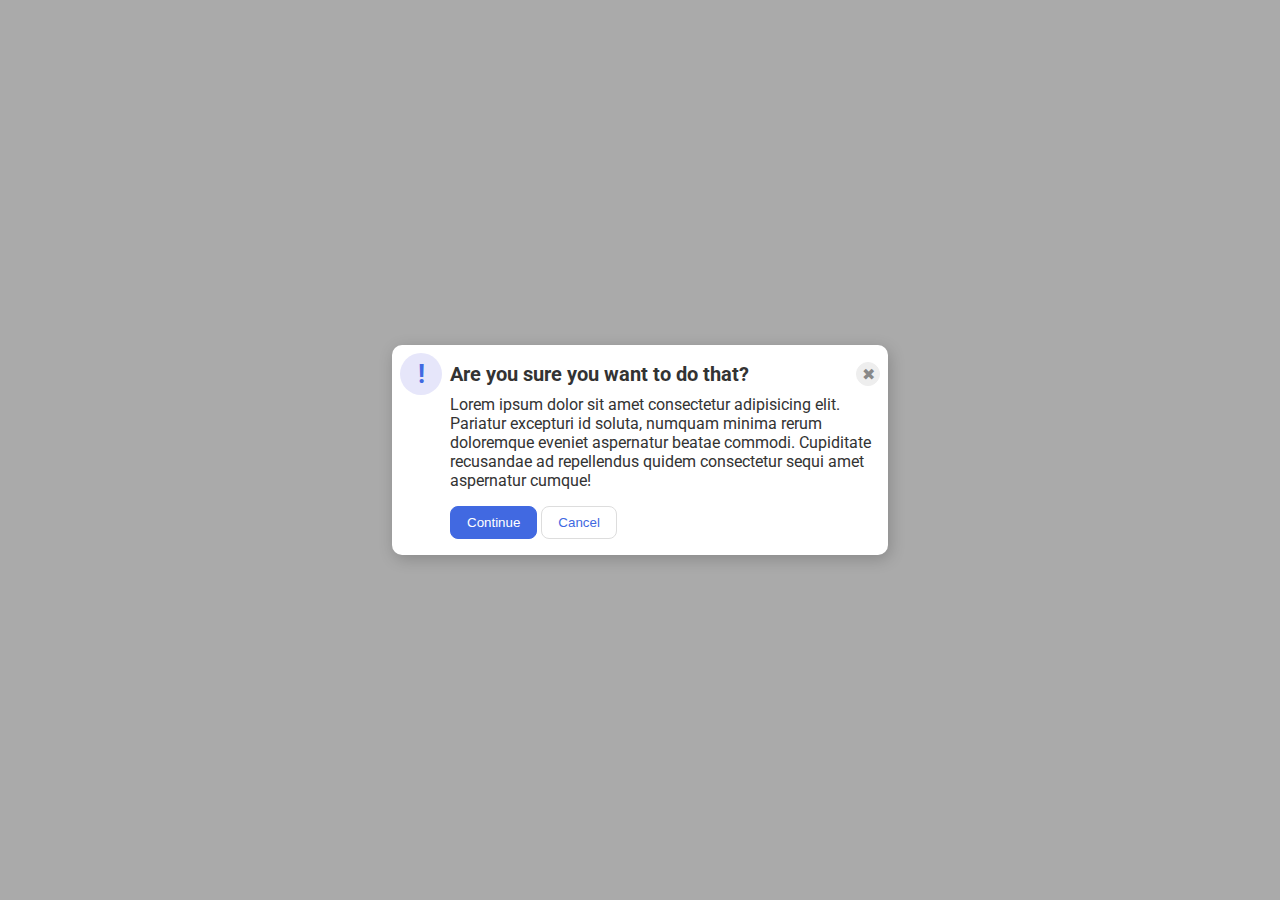
<file: foundations/flex/05-flex-modal/index.html>
<!DOCTYPE html>
<html lang="en">
  <head>
    <meta charset="UTF-8">
    <meta http-equiv="X-UA-Compatible" content="IE=edge">
    <meta name="viewport" content="width=device-width, initial-scale=1.0">
    <link rel="stylesheet" href="style.css">
    <title>Modal</title>
  </head>
  <body>
    <div class="modal">

      <div class="top">
        <div class="icon">!</div>
        <div class="header"><strong>Are you sure you want to do that?</strong></div>
        <button class="close-button">✖</button>
      </div>

      <div class="text">Lorem ipsum dolor sit amet consectetur adipisicing elit. Pariatur excepturi id soluta, numquam minima rerum doloremque eveniet aspernatur beatae commodi. Cupiditate recusandae ad repellendus quidem consectetur sequi amet aspernatur cumque!</div>
      <div class="buttons">
        <button class="continue">Continue</button>
        <button class="cancel">Cancel</button>
      </div>
      
    </div>
  </body>
</html>
</file>
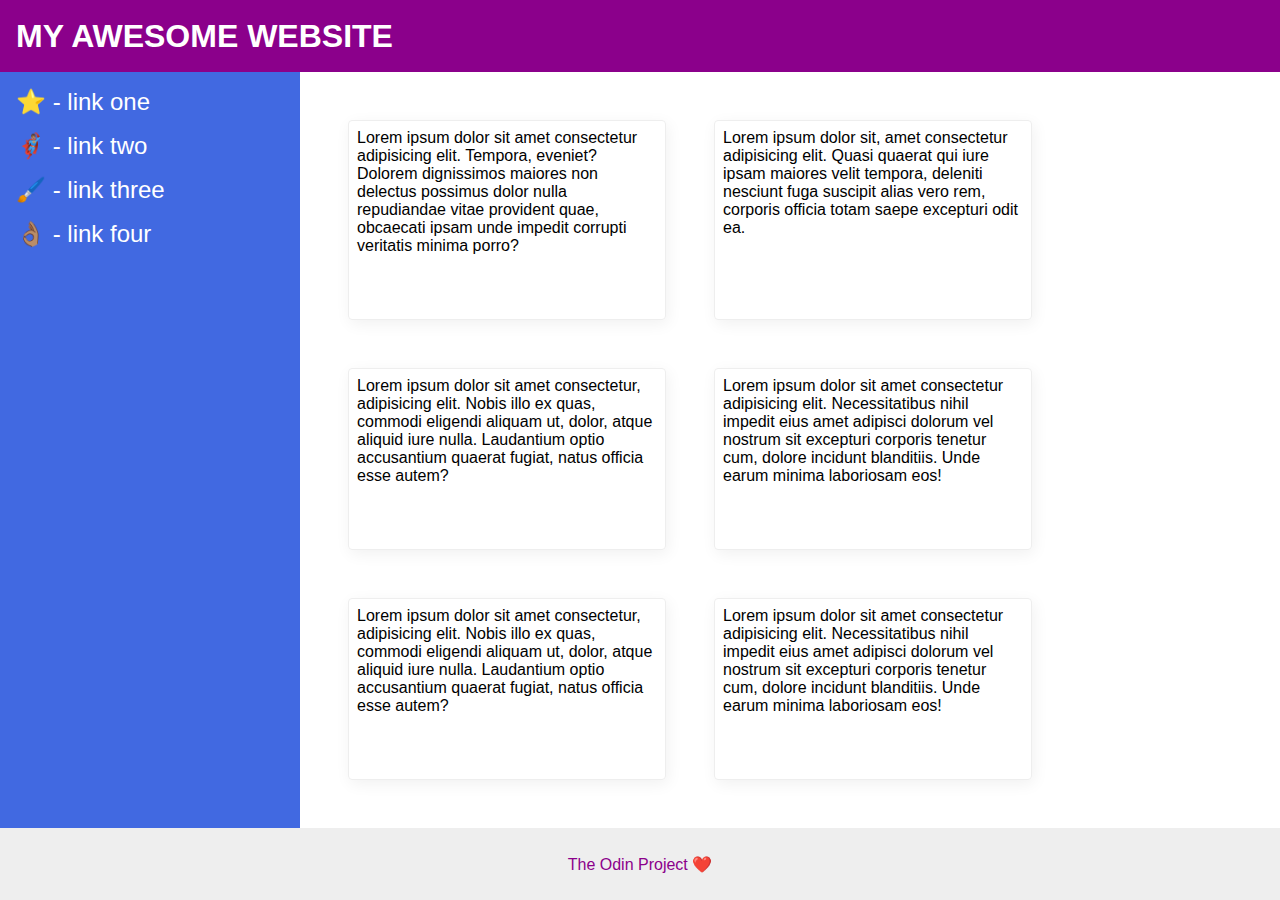
<file: foundations/flex/07-flex-layout-2/index.html>
<!DOCTYPE html>
<html lang="en">
  <head>
    <meta charset="UTF-8">
    <meta http-equiv="X-UA-Compatible" content="IE=edge">
    <meta name="viewport" content="width=device-width, initial-scale=1.0">
    <title>The Holy Grail</title>
    <link rel="stylesheet" href="style.css">
  </head>
  <body>
    <div class="header">
      MY AWESOME WEBSITE
    </div>
    
    <div class="content">
      
      <div class="sidebar">
        <ul>
          <li><a href="#">⭐ - link one</a></li>
          <li><a href="#">🦸🏽‍♂️ - link two</a></li>
          <li><a href="#">🖌️ - link three</a></li>
          <li><a href="#">👌🏽 - link four</a></li>
        </ul>
      </div>
      
      <div class="cards">
        <div class="card">Lorem ipsum dolor sit amet consectetur adipisicing elit. Tempora, eveniet? Dolorem dignissimos maiores non delectus possimus dolor nulla repudiandae vitae provident quae, obcaecati ipsam unde impedit corrupti veritatis minima porro?</div>
        <div class="card">Lorem ipsum dolor sit, amet consectetur adipisicing elit. Quasi quaerat qui iure ipsam maiores velit tempora, deleniti nesciunt fuga suscipit alias vero rem, corporis officia totam saepe excepturi odit ea.</div>
        <div class="card">Lorem ipsum dolor sit amet consectetur, adipisicing elit. Nobis illo ex quas, commodi eligendi aliquam ut, dolor, atque aliquid iure nulla. Laudantium optio accusantium quaerat fugiat, natus officia esse autem?</div>
        <div class="card">Lorem ipsum dolor sit amet consectetur adipisicing elit. Necessitatibus nihil impedit eius amet adipisci dolorum vel nostrum sit excepturi corporis tenetur cum, dolore incidunt blanditiis. Unde earum minima laboriosam eos!</div>
        <div class="card">Lorem ipsum dolor sit amet consectetur, adipisicing elit. Nobis illo ex quas, commodi eligendi aliquam ut, dolor, atque aliquid iure nulla. Laudantium optio accusantium quaerat fugiat, natus officia esse autem?</div>
        <div class="card">Lorem ipsum dolor sit amet consectetur adipisicing elit. Necessitatibus nihil impedit eius amet adipisci dolorum vel nostrum sit excepturi corporis tenetur cum, dolore incidunt blanditiis. Unde earum minima laboriosam eos!</div>
      </div>

    </div>
   
    
    <div class="footer">
      The Odin Project ❤️
    </div>
  </body>
</html>
</file>
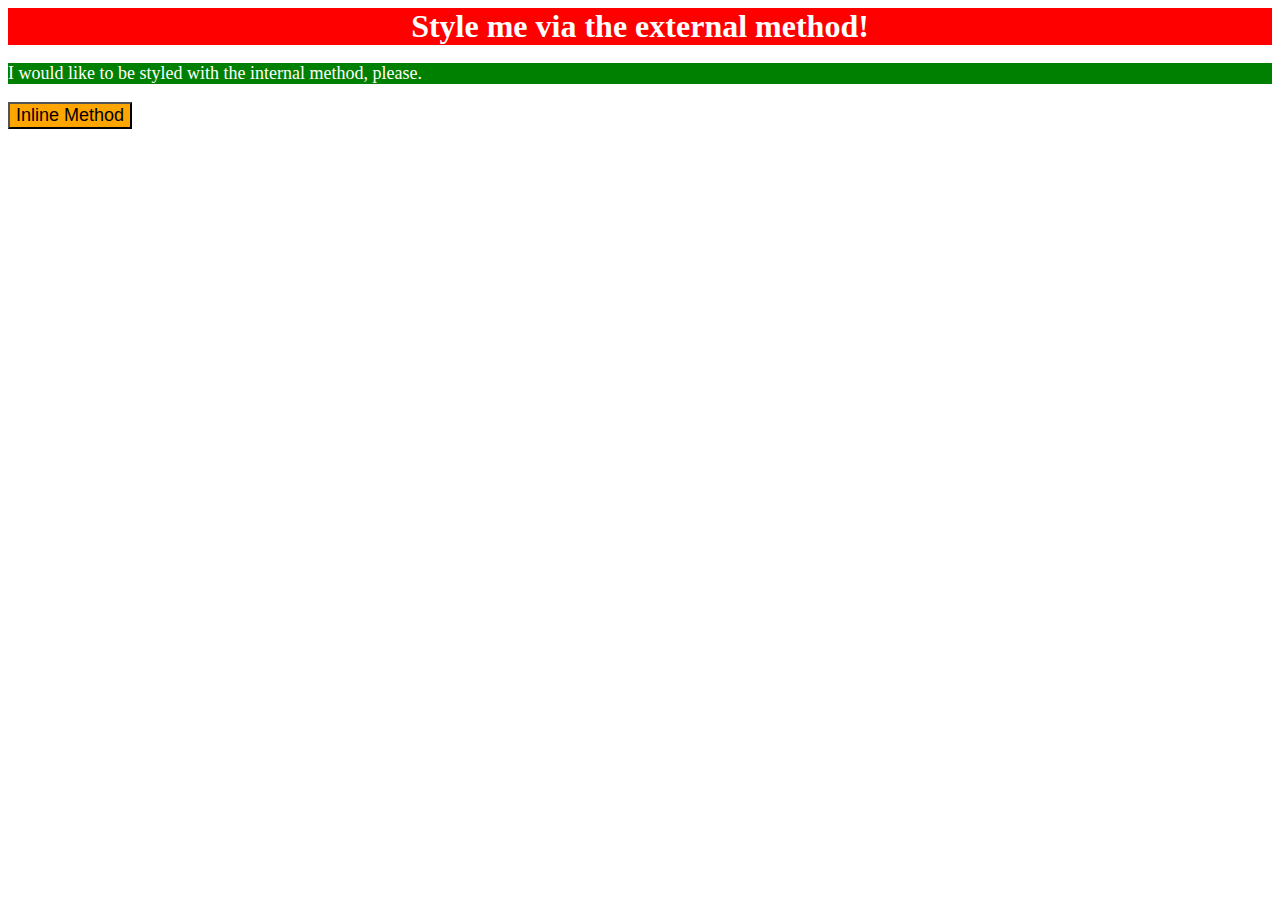
<file: foundations/intro-to-css/01-css-methods/index.html>
<!DOCTYPE html>
<html lang="en">
  <head>
    <meta charset="UTF-8">
    <meta http-equiv="X-UA-Compatible" content="IE=edge">
    <meta name="viewport" content="width=device-width, initial-scale=1.0">
    <title>Methods for Adding CSS</title>
    <link rel="stylesheet" href="style.css">
    <style>
      p {
        background-color: green;
        color:white;
        font-size:18px;
      }

    </style>
  </head>
  <body>
    <div>Style me via the external method!</div>
    <p>I would like to be styled with the internal method, please.</p>
    <button style="background-color: orange; font-size:18px">Inline Method</button>
  </body>
</html>
</file>
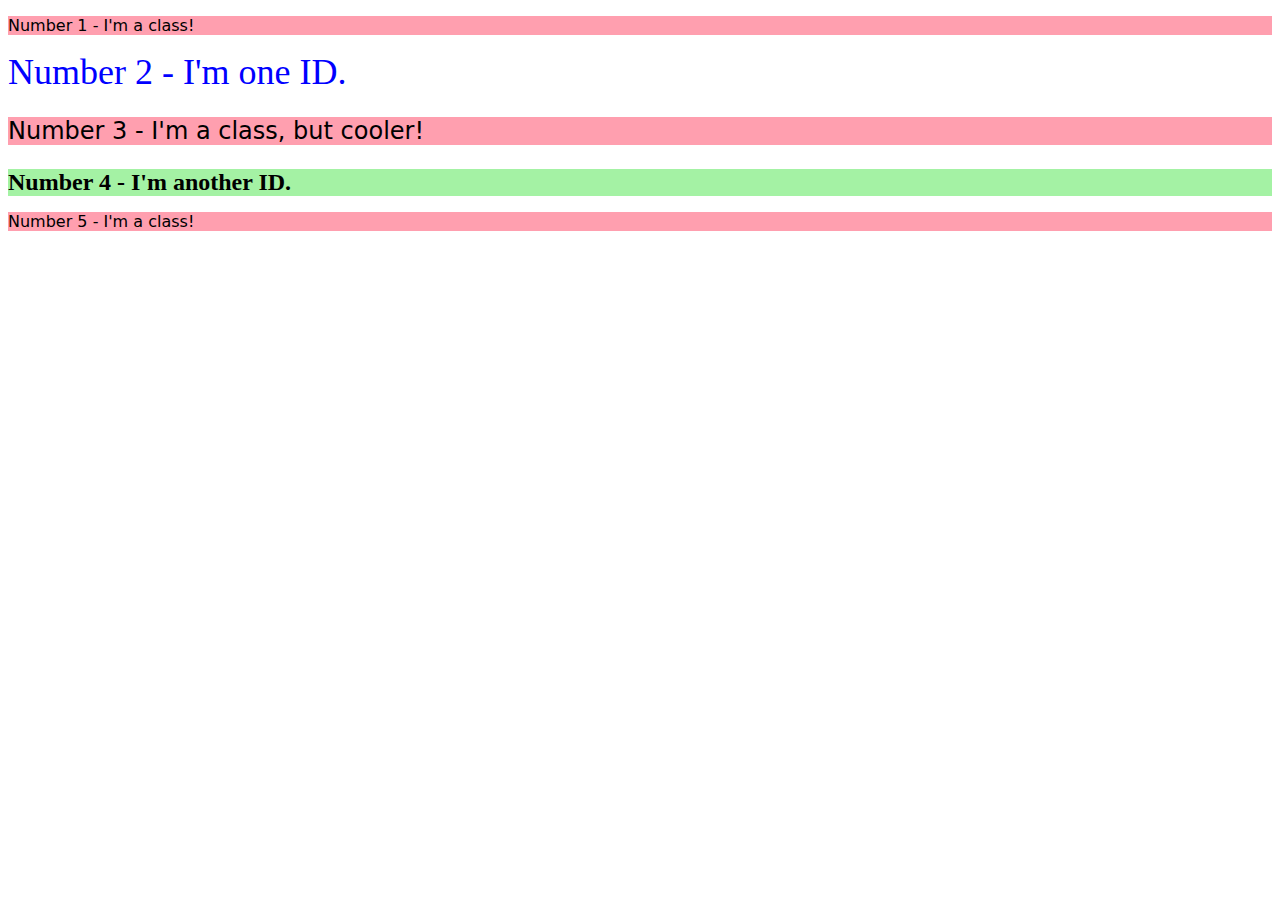
<file: foundations/intro-to-css/02-class-id-selectors/index.html>
<!DOCTYPE html>
<html lang="en">
  <head>
    <meta charset="UTF-8">
    <meta http-equiv="X-UA-Compatible" content="IE=edge">
    <meta name="viewport" content="width=device-width, initial-scale=1.0">
    <title>Class and ID Selectors</title>
    <link rel="stylesheet" href="style.css">
    <style>
      #second {
        color:rgb(0,0,255);
        font-size:36px;
      }
    </style>
  </head>
  <body>
    <p class="odd">Number 1 - I'm a class!</p>
    <div id="second">Number 2 - I'm one ID.</div>
    <p class="odd" style="font-size:24px">Number 3 - I'm a class, but cooler!</p>
    <div id="forth">Number 4 - I'm another ID.</div>
    <p class="odd">Number 5 - I'm a class!</p>
  </body>
</html>
</file>
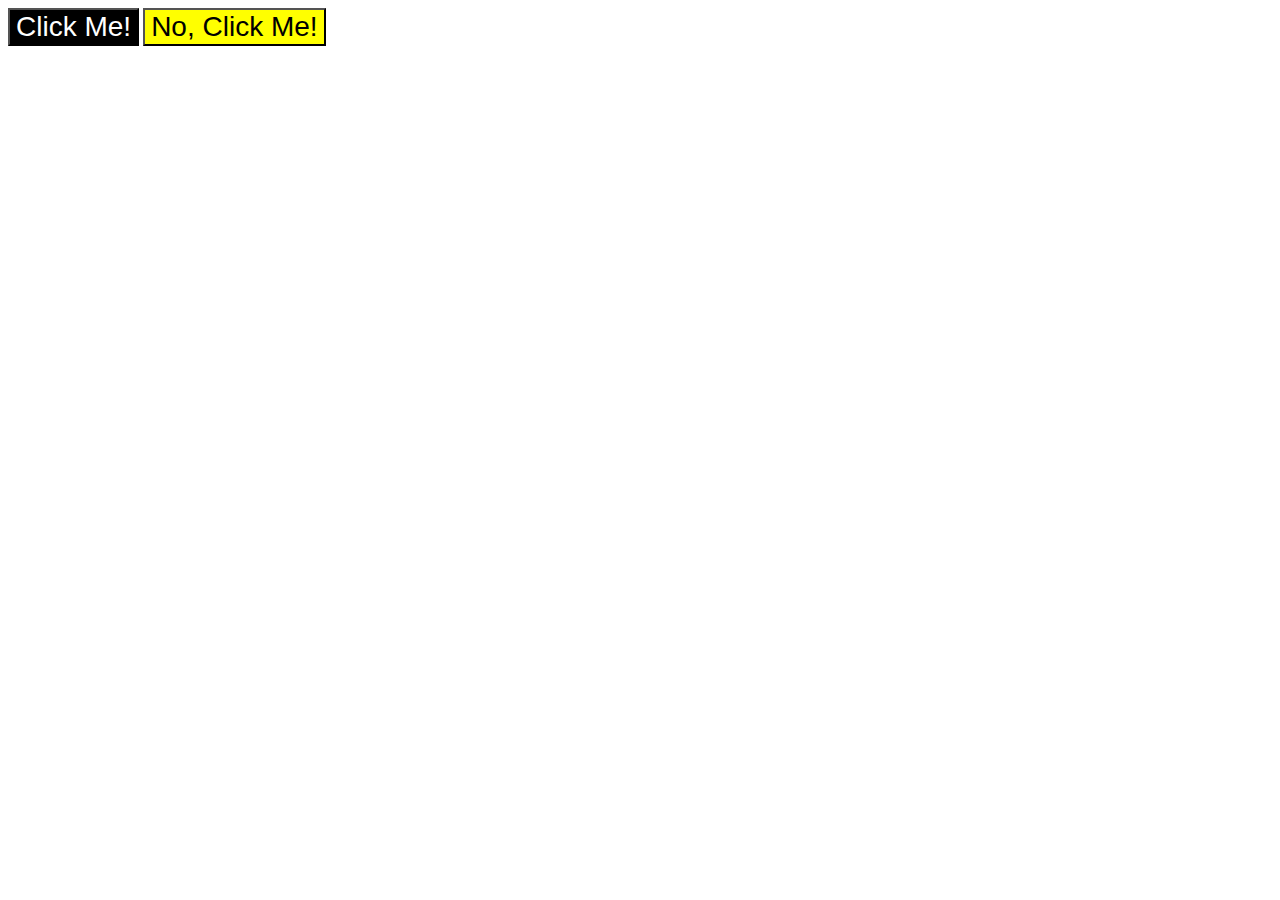
<file: foundations/intro-to-css/03-grouping-selectors/index.html>
<!DOCTYPE html>
<html lang="en">
  <head>
    <meta charset="UTF-8">
    <meta http-equiv="X-UA-Compatible" content="IE=edge">
    <meta name="viewport" content="width=device-width, initial-scale=1.0">
    <title>Grouping Selectors</title>
    <link rel="stylesheet" href="style.css">
  </head>
  <body>
    <button class="one">Click Me!</button>
    <button class="two">No, Click Me!</button>
  </body>
</html>
</file>
<file: foundations/flex/05-flex-modal/style.css>
@import url('https://fonts.googleapis.com/css2?family=Roboto:wght@400;700&display=swap');

html, body {
  height: 100%;
}

body {
  font-family: Roboto, sans-serif;
  margin: 0;
  background: #aaa;
  color: #333;
  /* I'll give you this one for free lol */
  display: flex;
  align-items: center;
  justify-content: center;
}

.modal {
  background: white;
  width: 480px;
  border-radius: 10px;
  box-shadow: 2px 4px 16px rgba(0,0,0,.2);
  padding: 8px;
}

.icon {
  color: royalblue;
  font-size: 26px;
  font-weight: 700;
  background: lavender;
  width: 42px;
  height: 42px;
  border-radius: 50%;
  display: flex;
  align-items: center;
  justify-content: center;
}

.close-button {
  background: #eee;
  border-radius: 50%;
  color: #888;
  font-weight: 400;
  font-size: 16px;
  height: 24px;
  width: 24px;
  display: flex;
  align-items: center;
  justify-content: center;
  border: 1px solid #eee;
  padding: 0;
  margin-left: auto;
}

button {
  cursor: pointer;
  padding: 8px 16px;
  border-radius: 8px;
}

button.continue {
  background: royalblue;
  border: 1px solid royalblue;
  color: white;
}

button.cancel {
  background: white;
  border: 1px solid #ddd;
  color: royalblue;
}

.top {
  display: flex;
  align-items: center;
  gap: 8px;
}

.text {
  margin-left: 50px;
  padding: 0 8px 8px 0;
}

.buttons {
  margin-left: 42px;
  padding: 8px;
}

.header {
  font-size: 20px;
}
</file>
<file: foundations/flex/07-flex-layout-2/style.css>
body {
  font-family: -apple-system, BlinkMacSystemFont, 'Segoe UI', Roboto, Oxygen, Ubuntu, Cantarell, 'Open Sans', 'Helvetica Neue', sans-serif;
  margin: 0;
  min-height: 100vh;
  display: flex;
  flex-direction: column;
}

.header {
  height: 72px;
  background: darkmagenta;
  color: white;
  font-size: 32px;
  font-weight: 900;
  display: flex;
  align-items: center;
  padding-left: 16px;
}

.footer {
  height: 72px;
  background: #eee;
  color: darkmagenta;
  display: flex;
  justify-content: center;
  align-items: center;
}

.sidebar {
  width: 300px;
  background: royalblue;
  box-sizing: border-box;
  flex-shrink: 0;
  padding: 16px;
}

.card {
  border: 1px solid #eee;
  box-shadow: 2px 4px 16px rgba(0,0,0,.06);
  border-radius: 4px;
  padding: 8px;
  width: 300px;
}

.content {
  display: flex;
  flex: 1;
}

ul {
  font-size: 24px;
  list-style-type: none;
  margin: 0;
  padding: 0;
}

a {
  text-decoration: none;
  color: white;
}

.cards {
  padding: 48px;
  gap: 48px;
  display: flex;
  flex-wrap: wrap;
}

li {
  margin-bottom: 16px;
}
</file>
<file: foundations/intro-to-css/01-css-methods/style.css>
div {
    background-color: red;
    color: white;
    font-size: 32px;
    text-align: center;
    font-weight: bold;
}
</file>
<file: foundations/intro-to-css/02-class-id-selectors/style.css>
.odd {
    background-color:rgb(255, 159, 175);
    font-family:Verdana,'DejaVu Sans',sans-serif;
}

#forth {
    background-color: rgb(164, 242, 164);
    font-size:24px;
    font-weight: 700;
}
</file>
<file: foundations/intro-to-css/03-grouping-selectors/style.css>
.one {
    background-color: black;
    color:white;
}

.two {
    background-color: yellow;
}

.one,
.two {
    font-size: 28px;
    font-family:Helvetica,'Times New Roman',sans-serif;
}
</file>
